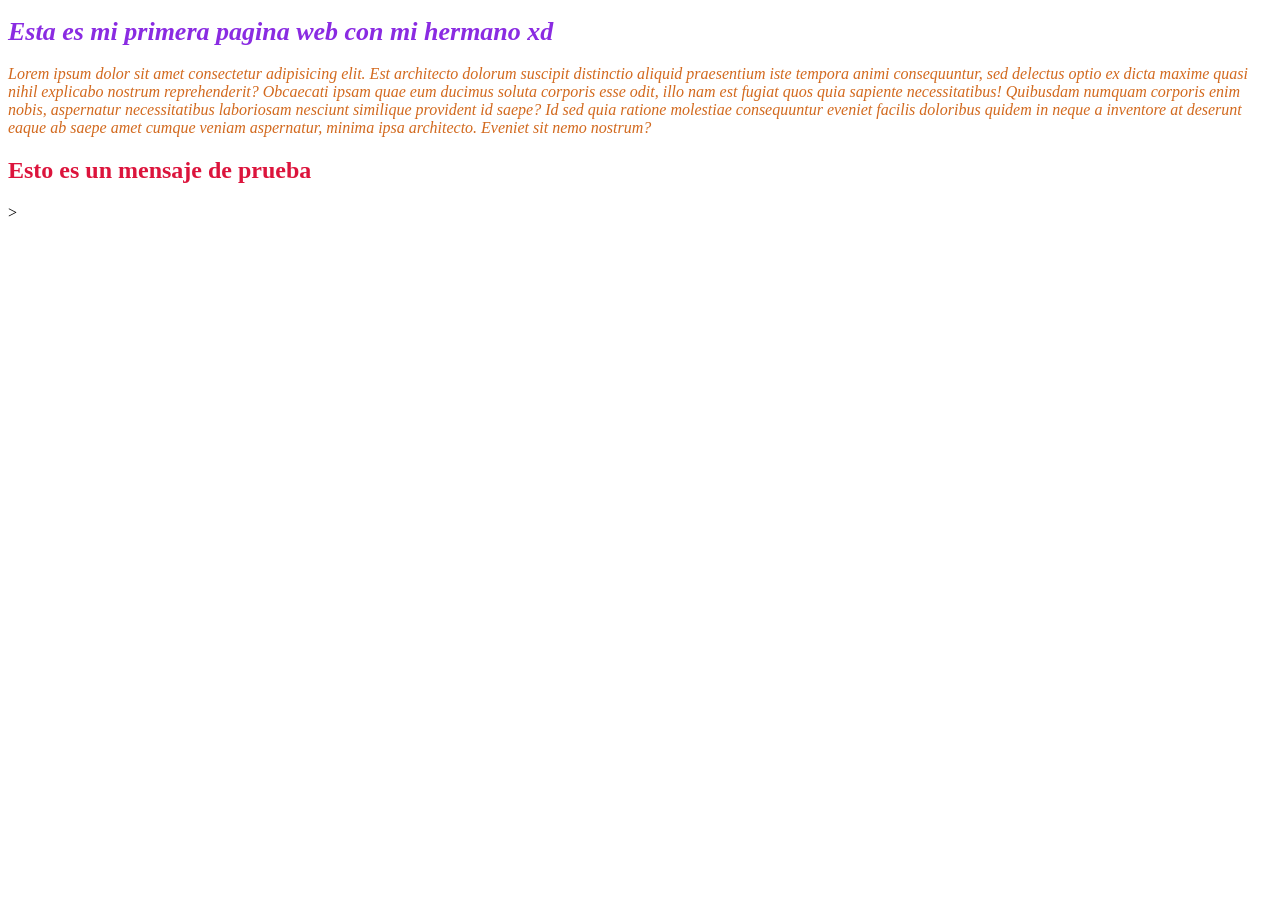
<file: webadas/index.html>
<!DOCTYPE html>
<html lang="en">
<head>
    <meta charset="UTF-8">
    <meta name="viewport" content="width=device-width, initial-scale=1.0">
    <title>Pagina web con mi hermano</title>
    <link rel = "stylesheet" href = "style.css">
</head>
<body>
    <h1>Esta es mi primera pagina web con mi hermano xd</h1>
    <p>Lorem ipsum dolor sit amet consectetur adipisicing elit. Est architecto dolorum suscipit distinctio aliquid praesentium iste tempora animi consequuntur, sed delectus optio ex dicta maxime quasi nihil explicabo nostrum reprehenderit?
    Obcaecati ipsam quae eum ducimus soluta corporis esse odit, illo nam est fugiat quos quia sapiente necessitatibus! Quibusdam numquam corporis enim nobis, aspernatur necessitatibus laboriosam nesciunt similique provident id saepe?
    Id sed quia ratione molestiae consequuntur eveniet facilis doloribus quidem in neque a inventore at deserunt eaque ab saepe amet cumque veniam aspernatur, minima ipsa architecto. Eveniet sit nemo nostrum?</p>
    <h2>Esto es un mensaje de prueba</h2>
</body>
</html>>
</file>
<file: webadas/style.css>
h1 {
    color: blueviolet;
    font-size: 26px;
    font-style: italic;
}
p {
   color: chocolate;
   font-style:oblique; 
}
h2 {
    color:crimson;
    font-weight: bold;
}
</file>
